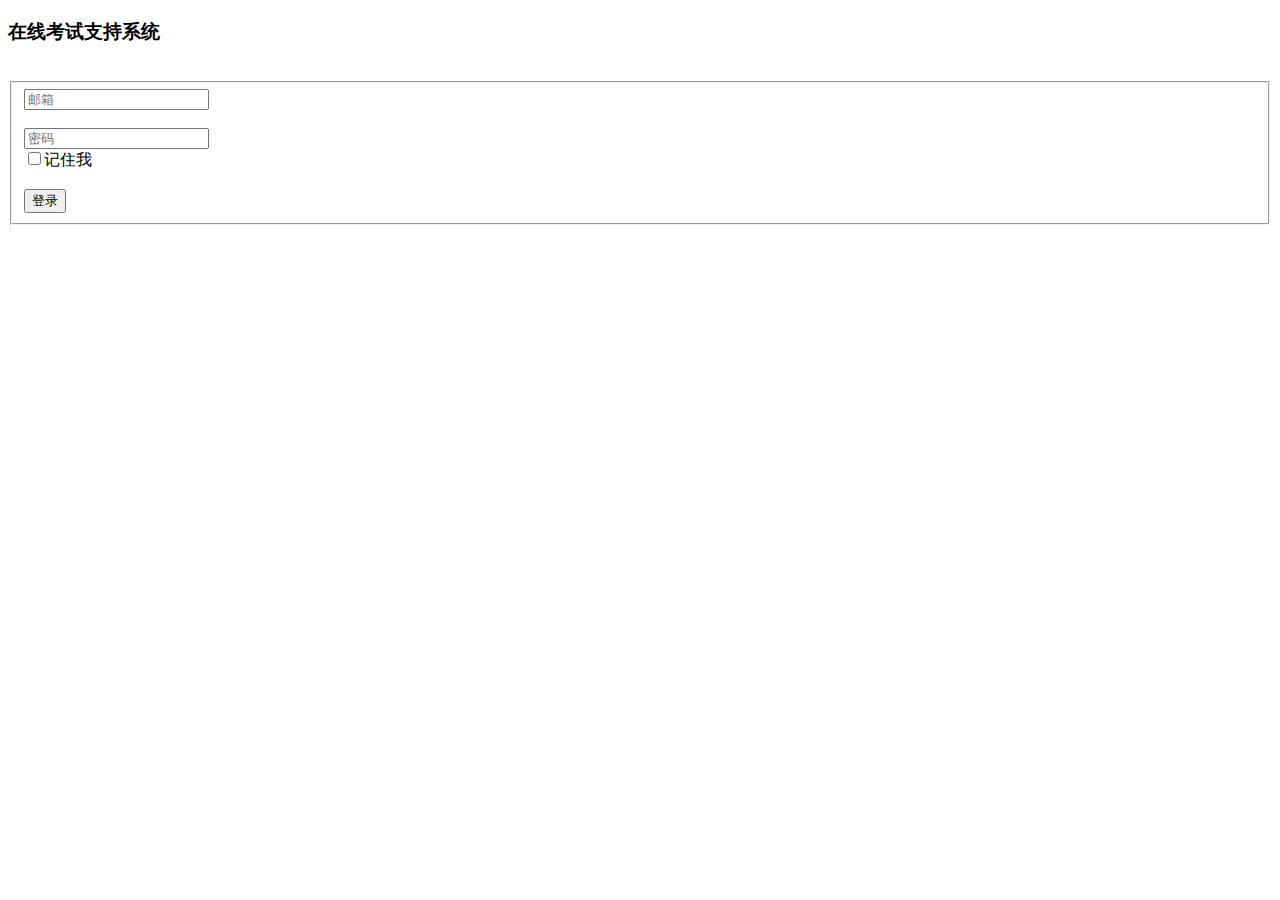
<file: src/main/resources/templates/login.html>
<!DOCTYPE html>
<html xmlns:th="http://www.thymeleaf.org">

<head>

    <meta name="viewport" content="width=device-width, initial-scale=1"/>

    <title>在线考试支持系统</title>

    <!-- Bootstrap Core CSS -->
    <link th:href="@{/css/bootstrap.css}" rel="stylesheet"/>

    <!-- MetisMenu CSS -->
    <link th:href="@{/css/metisMenu.min.css}" rel="stylesheet"/>

    <!-- Custom CSS -->
    <link th:href="@{/css/sb-admin-2.css}" rel="stylesheet"/>

    <!-- Custom Fonts -->
    <link th:href="@{/css/font-awesome.min.css}" rel="stylesheet" type="text/css"/>

    <!-- HTML5 Shim and Respond.js IE8 support of HTML5 elements and media queries -->
    <!-- WARNING: Respond.js doesn't work if you view the page via file:// -->
    <!--[if lt IE 9]>
        <script src="https://oss.maxcdn.com/libs/html5shiv/3.7.0/html5shiv.js"></script>
        <script src="https://oss.maxcdn.com/libs/respond.js/1.4.2/respond.min.js"></script>
    <![endif]-->

</head>

<body th:style="'background-image: url('+@{/img/home-bg.jpg}+');background-size:cover'">
	<div class="overlay"></div>
    <div class="container">
        <div class="row">
            <div class="col-md-4 col-md-offset-4">
                <div class="login-panel panel panel-default">
                    <div class="panel-heading">
                        <h3 class="panel-title">在线考试支持系统</h3>
                    </div>
                    <br/>
                    <div class="panel-body">
                        <form role="form">
                            <fieldset>
                                <div class="form-group">
                                    <input class="form-control input-lg" placeholder="邮箱" name="email" id="email" type="email"/>
                                </div>
                                <br/>
                                <div class="form-group">
                                    <input class="form-control input-lg" placeholder="密码" name="password" id="password" type="password"/>
                                </div>
                                <div class="checkbox">
                                    <label>
                                        <input name="remember" type="checkbox" value="Remember Me"/>记住我
                                    </label>
                                </div>
                                <br/>
                                <!-- <button type="button" class="btn btn-lg btn-success btn-block" th:onclick="'index()'">登录</button> -->
                                <button class="btn btn-lg btn-success btn-block" onclick="login()">登录</button>
                                <br/>
                            </fieldset>
                        </form>
                    </div>
                </div>
            </div>
        </div>
    </div>

    <!-- jQuery -->
    <script th:src="@{/js/jquery.min.js}"></script>

    <!-- Bootstrap Core JavaScript -->
    <script th:src="@{/js/bootstrap.min.js}"></script>

    <!-- Metis Menu Plugin JavaScript -->
    <script th:src="@{/js/metisMenu.min.js}"></script>

    <!-- Custom Theme JavaScript -->
    <script th:src="@{/js/sb-admin-2.js}"></script>
    
    <script th:src="@{/js/login.js}"></script>
</body>

</html>
</file>
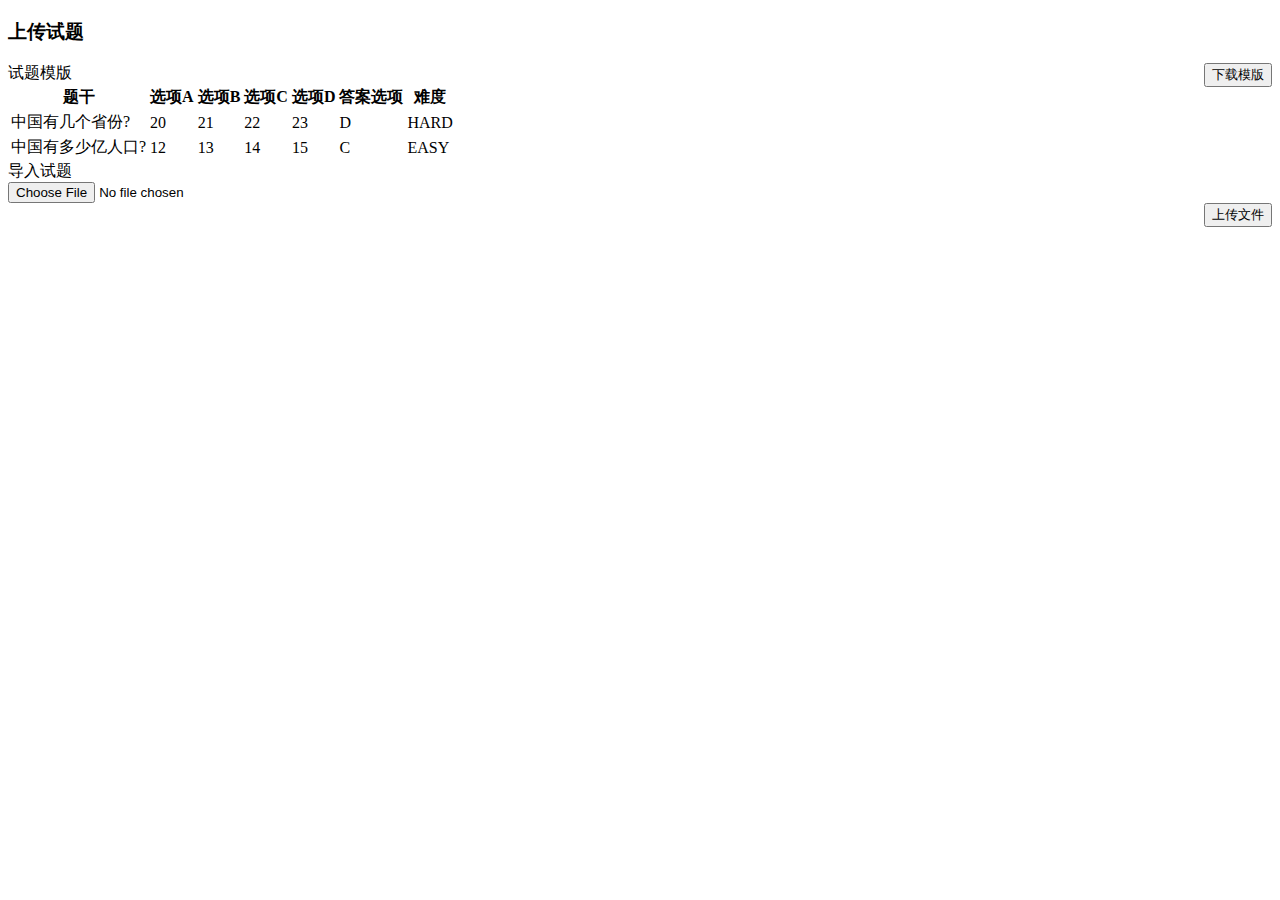
<file: src/main/resources/templates/question.html>
<!DOCTYPE html>
<html xmlns:th="http://www.thymeleaf.org">

<head>

    <meta name="viewport" content="width=device-width, initial-scale=1"/>

    <title>在线考试支持系统</title>
	
	<!-- Custom styles for this template -->
    <link th:href="@{/css/clean-blog.min.css}" rel="stylesheet"/>
    
    <!-- Bootstrap Core CSS -->
    <link th:href="@{/css/bootstrap1.css}" rel="stylesheet"/>
    <link th:href="@{/css/bootstrap.css}" rel="stylesheet"/>

    <!-- MetisMenu CSS -->
    <link th:href="@{/css/metisMenu.min.css}" rel="stylesheet"/>

    <!-- Custom CSS -->
    <link th:href="@{/css/sb-admin-2.css}" rel="stylesheet"/>

    <!-- Morris Charts CSS -->
    <!-- <link href="../vendor/morrisjs/morris.css" rel="stylesheet"/> -->

    <!-- Custom Fonts -->
    <link th:href="@{/css/font-awesome.min.css}" rel="stylesheet" type="text/css"/>

    <!-- HTML5 Shim and Respond.js IE8 support of HTML5 elements and media queries -->
    <!-- WARNING: Respond.js doesn't work if you view the page via file:// -->
    <!--[if lt IE 9]>
        <script src="https://oss.maxcdn.com/libs/html5shiv/3.7.0/html5shiv.js"></script>
        <script src="https://oss.maxcdn.com/libs/respond.js/1.4.2/respond.min.js"></script>
    <![endif]-->
	<!-- <link th:href='@{https://fonts.googleapis.com/css?family=Lora:400,700,400italic,700italic}' rel='stylesheet' type='text/css'/>
    <link th:href='@{https://fonts.googleapis.com/css?family=Open+Sans:300italic,400italic,600italic,700italic,800italic,400,300,600,700,800}' rel='stylesheet' type='text/css'/> -->
</head>

<body>
	
	<nav th:replace="teacher_header::header"></nav>
	
	<div id="page-wrapper">
		<div class="row">
			<div class="col-md-offset-1 col-md-10">
				<h3 class="page-header">上传试题</h3>
				<!-- /.col-lg-12 -->
			</div>
		</div>
		<div class="row">
                <div class="col-md-offset-1 col-md-10">
                    <div class="panel panel-default">
                        <div class="panel-heading">
                            试题模版
                            <div style="float:right">
                            <button type="button" class="btn btn-link">下载模版</button>
                            </div>
                        </div>
                        <!-- /.panel-heading -->
                        <div class="panel-body">
                            <div class="table-responsive">
                                <table class="table table-striped table-bordered table-hover">
                                    <thead>
                                        <tr>
                                            <th>题干</th>
                                            <th>选项A</th>
                                            <th>选项B</th>
                                            <th>选项C</th>
                                            <th>选项D</th>
                                            <th>答案选项</th>
                                            <th>难度</th>
                                        </tr>
                                    </thead>
                                    <tbody>
                                        <tr>
                                            <td>中国有几个省份?</td>
                                            <td>20</td>
                                            <td>21</td>
                                            <td>22</td>
                                            <td>23</td>
                                            <td>D</td>
                                            <td>HARD</td>
                                        </tr>
                                        <tr>
                                            <td>中国有多少亿人口?</td>
                                            <td>12</td>
                                            <td>13</td>
                                            <td>14</td>
                                            <td>15</td>
                                            <td>C</td>
                                            <td>EASY</td>
                                        </tr>
                                    </tbody>
                                </table>
                            </div>
                            <!-- /.table-responsive -->
                        </div>
                        <!-- /.panel-body -->
                    </div>
                    <div class="panel panel-default">
                        <div class="panel-heading">
                            导入试题
                        </div>
                        <div class="panel-body">
                        	<div class="row">
                                <div class="col-lg-6">
		                            <form role="form">
		                                <div class="form-group">
		                                    <input type="file"/>
		                                </div>
		                            </form>
                            	</div>
                            	<div class="col-lg-6">
                            		<button type="button" class="btn btn-default" style="float:right">上传文件</button>
                            	</div>
                            </div>
                        </div>
                    </div>
                    <!-- /.panel -->
                </div>
        </div>
		
	</div>

	<!-- jQuery -->
    <script th:src="@{/js/jquery.min.js}"></script>

    <!-- Bootstrap Core JavaScript -->
    <script th:src="@{/js/bootstrap.min.js}"></script>

    <!-- Metis Menu Plugin JavaScript -->
    <script th:src="@{/js/metisMenu.min.js}"></script>

    <!-- Custom Theme JavaScript -->
    <script th:src="@{/js/sb-admin-2.js}"></script>
    
    <!-- Morris Charts JavaScript -->
<!--     <script src="../vendor/raphael/raphael.min.js"></script>
    <script src="../vendor/morrisjs/morris.min.js"></script>
    <script src="../data/morris-data.js"></script> -->

</body>

</html>
</file>
